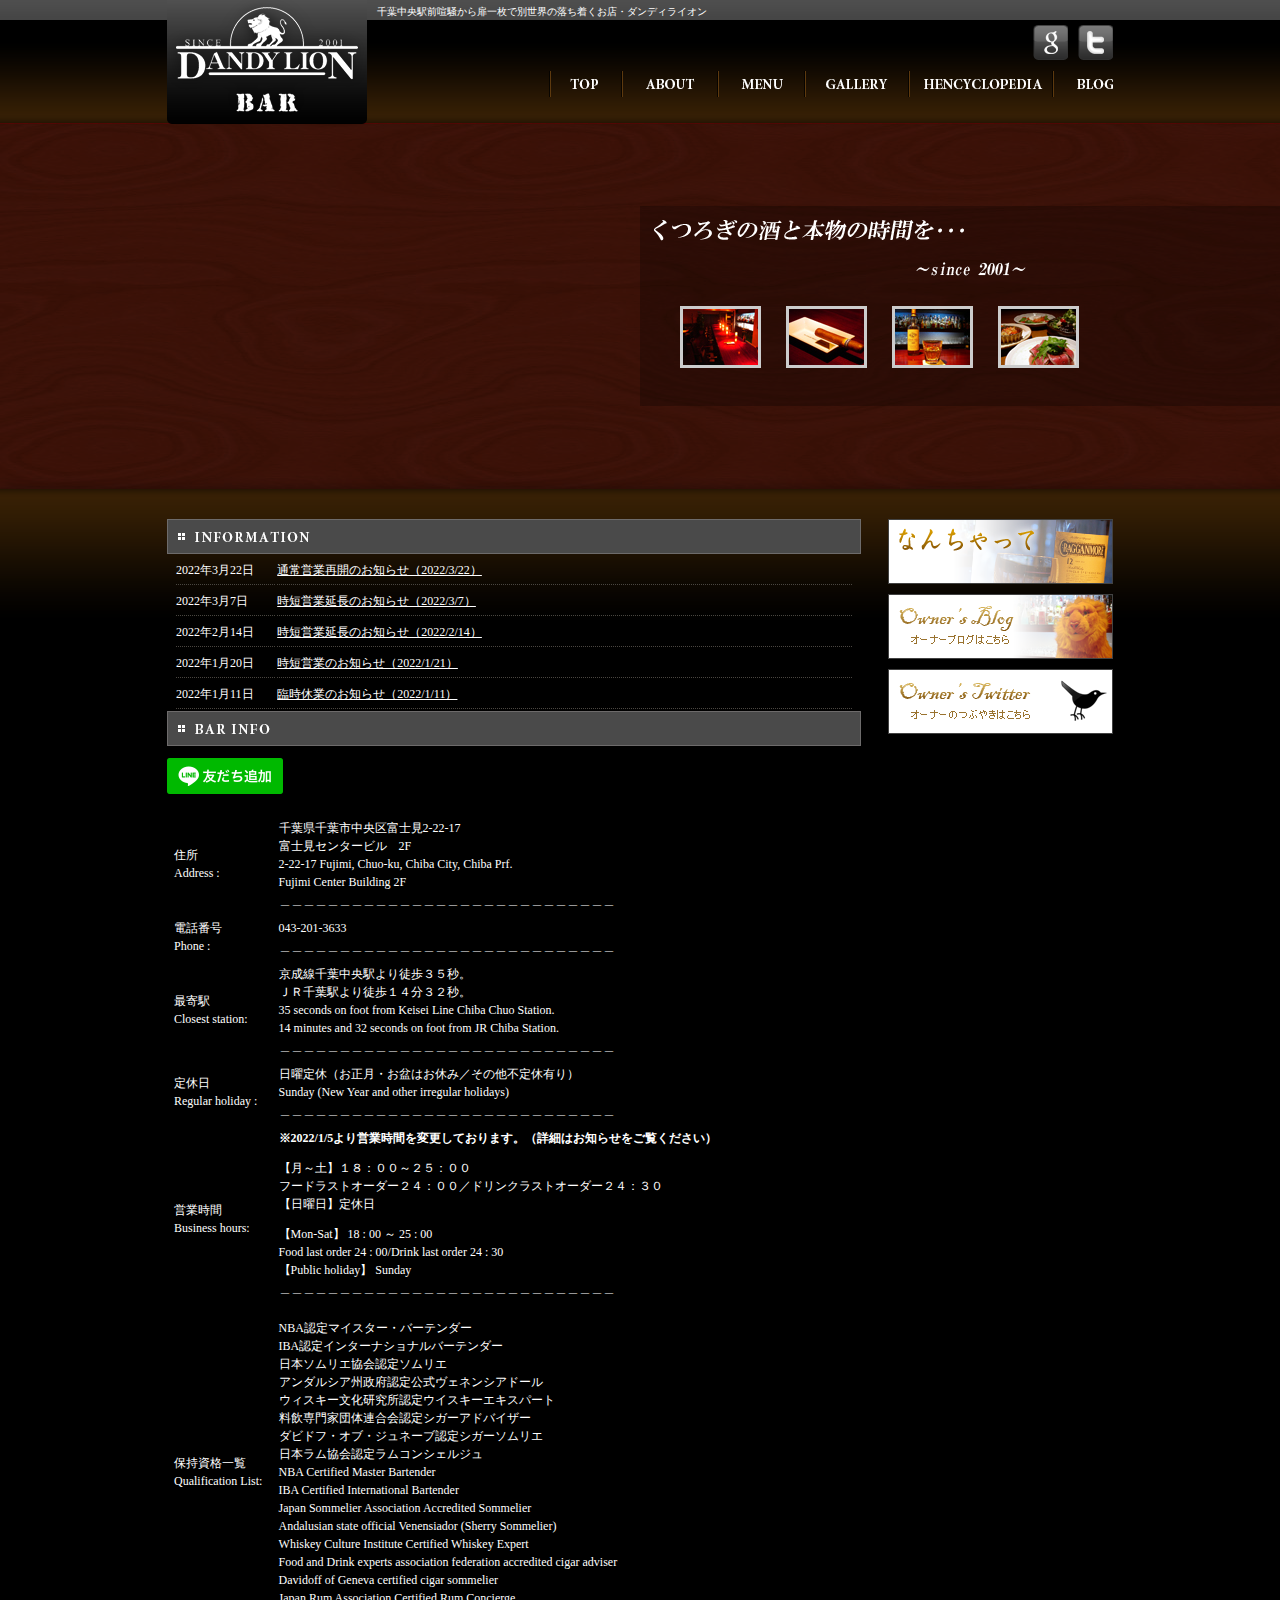
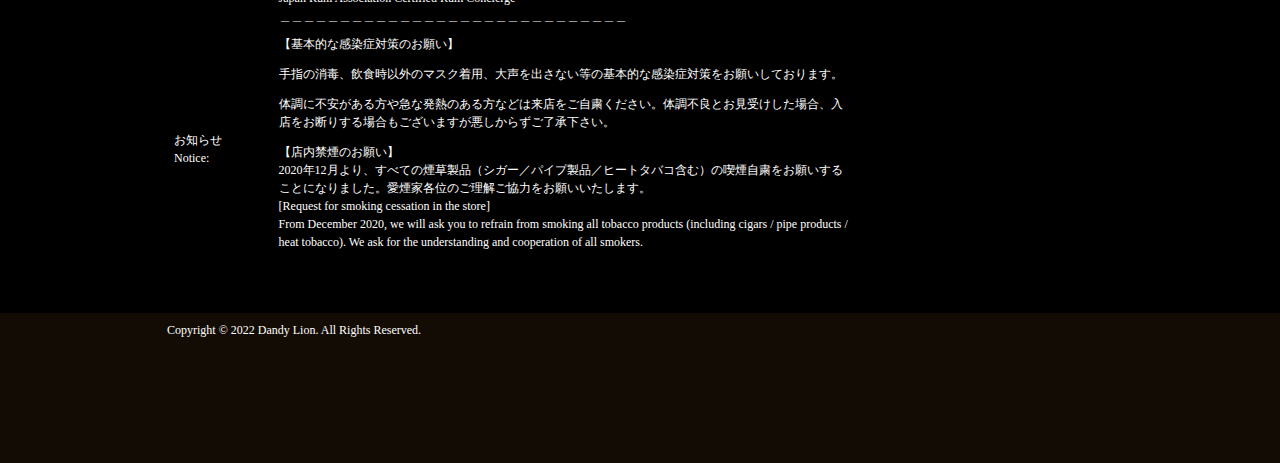
<file: dandy-lion.jp/top/index.html>
<!DOCTYPE html><html lang="ja" data-scrapbook-source="http://www.dandy-lion.jp/" data-scrapbook-create="20220426025428146" data-scrapbook-title="千葉中央駅からすぐの場所にあるバー・ダンディライオン"><head><meta name="viewport" content="width=1200px">

<meta charset="UTF-8">
<title>千葉中央駅からすぐの場所にあるバー・ダンディライオン</title>
<link rel="profile" href="http://gmpg.org/xfn/11">
<link rel="stylesheet" type="text/css" media="all" href="style.css">
<link rel="stylesheet" href="layout.css">
<link rel="stylesheet" href="orbit.css">
<link rel="stylesheet" href="jquery.ad-gallery.css">
<link rel="pingback" href="http://www.dandy-lion.jp/ariga10/xmlrpc.php">


<!-- slider images setting -->

<!-- accordion setting -->


<!-- All in One SEO Pack 2.5 by Michael Torbert of Semper Fi Web Design[113,166] -->
<meta name="description" content="千葉中央駅から徒歩35秒の場所にあるバー・ダンディライオン">

<meta name="keywords" content="千葉中央駅,千葉市,駅チカ,バー,カクテル,ビール,シェリー,ワイン,ウィスキー,ウォッカ,ダンディライオン">

<link rel="canonical" href="http://www.dandy-lion.jp/">
<!-- /all in one seo pack -->

<link rel="alternate" type="application/rss+xml" title="Dandy Lion » フィード" href="http://www.dandy-lion.jp/?feed=rss2">
<link rel="alternate" type="application/rss+xml" title="Dandy Lion » コメントフィード" href="http://www.dandy-lion.jp/?feed=comments-rss2">
<link rel="alternate" type="application/rss+xml" title="Dandy Lion » BAR INFO のコメントのフィード" href="http://www.dandy-lion.jp/?feed=rss2&amp;page_id=11">
		
		<style type="text/css">
img.wp-smiley,
img.emoji {
	display: inline !important;
	border: none !important;
	box-shadow: none !important;
	height: 1em !important;
	width: 1em !important;
	margin: 0 .07em !important;
	vertical-align: -0.1em !important;
	background: none !important;
	padding: 0 !important;
}
</style>
<link rel="stylesheet" id="contact-form-7-css" href="styles.css" type="text/css" media="all">


<link rel="https://api.w.org/" href="http://www.dandy-lion.jp/index.php?rest_route=/">
<link rel="EditURI" type="application/rsd+xml" title="RSD" href="http://www.dandy-lion.jp/ariga10/xmlrpc.php?rsd">
<link rel="wlwmanifest" type="application/wlwmanifest+xml" href="http://www.dandy-lion.jp/ariga10/wp-includes/wlwmanifest.xml"> 
<meta name="generator" content="WordPress 4.9.20">
<link rel="shortlink" href="http://www.dandy-lion.jp/">
<link rel="alternate" type="application/json+oembed" href="http://www.dandy-lion.jp/index.php?rest_route=%2Foembed%2F1.0%2Fembed&amp;url=http%3A%2F%2Fwww.dandy-lion.jp%2F">
<link rel="alternate" type="text/xml+oembed" href="http://www.dandy-lion.jp/index.php?rest_route=%2Foembed%2F1.0%2Fembed&amp;url=http%3A%2F%2Fwww.dandy-lion.jp%2F&amp;format=xml">
	
<style type="text/css" media="screen">
	#rotator {
		position: relative;
		width: 300px;
		height: 200px;
		margin: 0; padding: 0;
		overflow: hidden;
	}
</style>
	
</head>
<body>
<div id="header">
 <div class="header">
  <div class="left">
   <div class="logo">
   <a href="">Dandy Lion</a>
   </div>
  </div>
  <div class="right">
   <div class="h1"><h1>千葉中央駅前喧騒から扉一枚で別世界の落ち着くお店・ダンディライオン</h1></div>
   <div class="bnr">
   <ul>
    <li class="google"><a href="http://google.co.jp/" target="_blank">google</a></li>
    <li class="twitter"><a href="http://twitter.com/#!/dandylion_bar" target="_blank">twitter</a></li>
   </ul>
   </div>
   <div class="menu">
   <div id="access" role="navigation">
    	 	 <div class="menu-header"><ul id="menu-main-menu" class="menu"><li id="menu-item-15" class="menu-item menu-item-type-post_type menu-item-object-page menu-item-home current-menu-item page_item page-item-11 current_page_item menu-item-15"><a href="">BAR INFO</a></li>
<li id="menu-item-525" class="menu-item menu-item-type-post_type menu-item-object-page menu-item-525"><a href="http://www.dandy-lion.jp/?page_id=17">ABOUT</a></li>
<li id="menu-item-524" class="menu-item menu-item-type-post_type menu-item-object-page menu-item-524"><a href="http://www.dandy-lion.jp/?page_id=18">MENU</a></li>
<li id="menu-item-523" class="menu-item menu-item-type-post_type menu-item-object-page menu-item-523"><a href="http://www.dandy-lion.jp/?page_id=19">GALLERY</a></li>
<li id="menu-item-13" class="menu-item menu-item-type-custom menu-item-object-custom menu-item-13"><a href="http://www.dandy-lion.jp/?tag=a">SUCHARAKA</a></li>
<li id="menu-item-5" class="menu-item menu-item-type-taxonomy menu-item-object-category menu-item-5"><a href="http://www.dandy-lion.jp/?cat=3">Blog</a></li>
</ul></div>	</div><!-- #access --> 
   </div>

  </div>
 </div>
</div>
<div id="topimg">
    <div id="gallery" class="ad-gallery">
     <div class="tp_left">
      <div class="ad-image-wrapper">
      </div>
     </div>
     <div class="tp_right">
      <div class="tp_ri_tx">
       <img src="top_keyword.png" width="379" height="62" alt="くつろぎの酒と本物の時間を…">
      </div>
      <div class="ad-nav">
        <div class="ad-thumbs">
          <ul class="ad-thumb-list">
            <li>
              <a href="http://www.dandy-lion.jp/ariga10/wp-content/themes/dlion2/images/dl_photo01_l.png">
                <img src="dl_photo01_s.jpg" title="" alt="" class="image0">
              </a>
            </li>
            <li>
              <a href="http://www.dandy-lion.jp/ariga10/wp-content/themes/dlion2/images/dl_photo02_l.png">
                <img src="dl_photo02_s.jpg" title="" alt="" class="image1">
              </a>
            </li>
            <li>
              <a href="http://www.dandy-lion.jp/ariga10/wp-content/themes/dlion2/images/dl_photo03_l.png">
                <img src="dl_photo03_s.jpg" title="" alt="" class="image2">
              </a>
            </li>
            <li>
              <a href="http://www.dandy-lion.jp/ariga10/wp-content/themes/dlion2/images/dl_photo04_l.png">
                <img src="dl_photo04_s.jpg" title="" alt="" class="image3">
              </a>
            </li>
          </ul>
        </div>
      </div>
     </div>
  </div>
</div>


<div id="contents">
 <div class="contents">
  <div class="left">
   <div class="info">
   <div class="info_ti"></div>
   <div class="info_box">
  <table>
    <tbody><tr>
    <th>2022年3月22日</th>
    <td><a href="http://www.dandy-lion.jp/?p=1004">通常営業再開のお知らせ（2022/3/22）</a></td>
  </tr>
    <tr>
    <th>2022年3月7日</th>
    <td><a href="http://www.dandy-lion.jp/?p=1001">時短営業延長のお知らせ（2022/3/7）</a></td>
  </tr>
    <tr>
    <th>2022年2月14日</th>
    <td><a href="http://www.dandy-lion.jp/?p=999">時短営業延長のお知らせ（2022/2/14）</a></td>
  </tr>
    <tr>
    <th>2022年1月20日</th>
    <td><a href="http://www.dandy-lion.jp/?p=993">時短営業のお知らせ（2022/1/21）</a></td>
  </tr>
    <tr>
    <th>2022年1月11日</th>
    <td><a href="http://www.dandy-lion.jp/?p=990">臨時休業のお知らせ（2022/1/11）</a></td>
  </tr>
    </tbody></table>
   </div>
   </div>
   <div class="barinfo">
   <div class="bar_ti"></div>
   <div class="bar_box">
<p><img src="ja.png" alt="友だち追加" height="36" border="0"></p>
<table>
<tbody>
<tr>
<th>住所<br>
Address :</th>
<td>千葉県千葉市中央区富士見2-22-17<br>
富士見センタービル　2F<br>
2-22-17 Fujimi, Chuo-ku, Chiba City, Chiba Prf.<br>
Fujimi Center Building 2F<br>
＿＿＿＿＿＿＿＿＿＿＿＿＿＿＿＿＿＿＿＿＿＿＿＿＿＿＿＿</td>
</tr>
<tr>
<th>電話番号<br>
Phone :</th>
<td>043-201-3633<br>
＿＿＿＿＿＿＿＿＿＿＿＿＿＿＿＿＿＿＿＿＿＿＿＿＿＿＿＿</td>
</tr>
<tr>
<th>最寄駅<br>
Closest station:</th>
<td>京成線千葉中央駅より徒歩３５秒。<br>
ＪＲ千葉駅より徒歩１４分３２秒。<br>
35 seconds on foot from Keisei Line Chiba Chuo Station.<br>
14 minutes and 32 seconds on foot from JR Chiba Station.<br>
＿＿＿＿＿＿＿＿＿＿＿＿＿＿＿＿＿＿＿＿＿＿＿＿＿＿＿＿</td>
</tr>
<tr>
<th>定休日<br>
Regular holiday :</th>
<td>日曜定休（お正月・お盆はお休み／その他不定休有り）<br>
Sunday (New Year and other irregular holidays)<br>
＿＿＿＿＿＿＿＿＿＿＿＿＿＿＿＿＿＿＿＿＿＿＿＿＿＿＿＿</td>
</tr>
<tr>
<th>営業時間<br>
Business hours:</th>
<td><strong>※2022/1/5より営業時間を変更しております。（詳細はお知らせをご覧ください）</strong><p></p>
<p>【月～土】１８：００～２５：００<br>
フードラストオーダー２４：００／ドリンクラストオーダー２４：３０<br>
【日曜日】定休日</p>
<p>【Mon-Sat】 18 : 00 ～ 25 : 00<br>
Food last order 24 : 00/Drink last order 24 : 30<br>
【Public holiday】 Sunday<br>
＿＿＿＿＿＿＿＿＿＿＿＿＿＿＿＿＿＿＿＿＿＿＿＿＿＿＿＿</p></td>
</tr>
<tr>
<th>保持資格一覧<br>
Qualification List:</th>
<td>NBA認定マイスター・バーテンダー<br>
IBA認定インターナショナルバーテンダー<br>
日本ソムリエ協会認定ソムリエ<br>
アンダルシア州政府認定公式ヴェネンシアドール<br>
ウィスキー文化研究所認定ウイスキーエキスパート<br>
料飲専門家団体連合会認定シガーアドバイザー<br>
ダビドフ・オブ・ジュネーブ認定シガーソムリエ<br>
日本ラム協会認定ラムコンシェルジュ<br>
NBA Certified Master Bartender<br>
IBA Certified International Bartender<br>
Japan Sommelier Association Accredited Sommelier<br>
Andalusian state official Venensiador (Sherry Sommelier)<br>
Whiskey Culture Institute Certified Whiskey Expert<br>
Food and Drink experts association federation accredited cigar adviser<br>
Davidoff of Geneva certified cigar sommelier<br>
Japan Rum Association Certified Rum Concierge<br>
＿＿＿＿＿＿＿＿＿＿＿＿＿＿＿＿＿＿＿＿＿＿＿＿＿＿＿＿＿</td>
</tr>
<tr>
<th>お知らせ<br>
Notice:</th>
<td>【基本的な感染症対策のお願い】<p></p>
<p>手指の消毒、飲食時以外のマスク着用、大声を出さない等の基本的な感染症対策をお願いしております。</p>
<p>体調に不安がある方や急な発熱のある方などは来店をご自粛ください。体調不良とお見受けした場合、入店をお断りする場合もございますが悪しからずご了承下さい。</p>
<p>【店内禁煙のお願い】<br>
2020年12月より、すべての煙草製品（シガー／パイプ製品／ヒートタバコ含む）の喫煙自粛をお願いすることになりました。愛煙家各位のご理解ご協力をお願いいたします。<br>
[Request for smoking cessation in the store]<br>
From December 2020, we will ask you to refrain from smoking all tobacco products (including cigars / pipe products / heat tobacco). We ask for the understanding and cooperation of all smokers.</p></td>
</tr>
</tbody>
</table>
<p>&nbsp;</p>
   </div> 
   </div>
   
  </div>
  <div class="right">
  <ul>
   <li id="nav_menu-2" class="widget-container widget_nav_menu"><div class="menu-sidebar-container"><ul id="menu-sidebar" class="menu"><li id="menu-item-14" class="menu-item menu-item-type-custom menu-item-object-custom menu-item-14"><a href="http://www.dandy-lion.jp/?tag=a">SUCHARAKA</a></li>
<li id="menu-item-16" class="menu-item menu-item-type-taxonomy menu-item-object-category menu-item-16"><a href="http://www.dandy-lion.jp/?cat=3">Blog</a></li>
<li id="menu-item-6" class="menu-item menu-item-type-custom menu-item-object-custom menu-item-6"><a href="http://twitter.com/#!/dandylion_bar">twitter</a></li>
</ul></div></li>  </ul>
  </div>
 </div>
</div>


   







<div id="footer">
 <div class="footer">
  <div class="ft_left">
  Copyright&nbsp;©&nbsp;2022 Dandy Lion. All Rights Reserved.
  </div>
 </div>
</div>



</body></html>
</file>
<file: dandy-lion.jp/top/style.css>
﻿@charset "utf-8";
/*
Theme Name: DandyLion
Theme URI: http://web39.cc/
Description: ダンディーライオン様用テーマ
Author: omi web team
Version: 1.0
*/

/* base */

body {
	padding:0px;
	margin:0px;
	background-color:#130c05;
	min-width:1200px;
}

a,a:link,a:active,a:visited {
	color:#ffffff;
	text-decoration:underline;
}

a:hover {
	color:#ffffff;
	text-decoration:none;
}

ul {
	padding:0px;
	margin:0px;
}

li {
	padding:0px;
	margin:0px;
	list-style-type:none;
}

img {
	border:0;
}

/* header */
#header {
	width:100%;
	height:124px;
	padding:0px;
	margin:0px;
	background-image:url("bg_header.png");
	background-position:left top;
	background-repeat:repeat-x;
}

.header {
	width:946px;
	height:124px;
	padding:0px;
	margin:0px auto;
}

.left {
	width:200px;
	height:124px;
	padding:0px;
	margin:0px;
	float:left;
}

 #header .left a {
 	 width:200px;
	 height:124px;
	 padding:0px;
	 margin:0px;
	 background-image:url("logo.png");
	 background-position:left top;
	 background-repeat:no-repeat;
	 text-indent:-9999px;
	 display:block;
 }

.right {
	width:746px;
	height:124px;
	padding:0px;
	margin:0px;
	float:right;
}

 .h1 {
 	 width:726px;
	 height:20px;
	 padding:0px 10px;
	 margin:0px;
 }

 .h1 h1 {
 	 padding:0px;
	 margin:5px 0;
	 font-size:10px;
	 color:#ffffff;
	 font-weight:normal;
 }

 .bnr {
	 width:225px;
	 height:36px;
	 padding:0px;
	 margin:0 0 0 auto;
 }
 
 .bnr li {
	 float:left;
 }

 .twitter a {
	 width:35px;
	 height:36px;
	 padding:0px;
	 margin:0 0 0 10px;
	 background-image:url("btn_twitter.png");
	 background-position:left top;
	 background-repeat:no-repeat;
	 text-indent:-9999px;
	 display:block;
 }
 
 .google a {
	 width:35px;
	 height:36px;
	 padding:0px;
	 margin:0 0 0 145px;
	 background-image:url("btn_google.png");
	 background-position:left top;
	 background-repeat:no-repeat;
	 text-indent:-9999px;
	 display:block;
 }
 
 .abar a {
	 width:125px;
	 height:45px;
	 padding:0px;
	 margin:0 0 0 10px;
	 background-image:url("btn_abar.png");
	 background-position:left top;
	 background-repeat:no-repeat;
	 display:block;
	 text-indent:-9999px;
 }

/* menu */

#header .menu {
	width:564px;
	height:26px;
	padding:10px 0;
	margin:0 0 0 auto;
	overflow:hidden;
}

#header .menu ul {
	width:587px;
	height:26px;
	margin:10px 0 0 auto;
	padding:0px;
}

#header .menu li {
	margin:0px;
	padding:0px;
	float:left;
}

/* menu */

#access {
	display: block;
	float: left;
	margin: 0 auto;
	width: 946px;
}
#access .menu-header,
div.menu {
	font-size: 12px;
	width: 946px;
}
#access .menu-header ul,
div.menu ul {
	list-style: none;
	margin: 0;
}
#access .menu-header li,
div.menu li {
	float: left;
	position: relative;
}
#access a {
	color: #aaa;
	display: block;
	padding: 0;
	text-decoration: none;
}
#access ul ul {
	box-shadow: 0px 3px 3px rgba(0,0,0,0.2);
	-moz-box-shadow: 0px 3px 3px rgba(0,0,0,0.2);
	-webkit-box-shadow: 0px 3px 3px rgba(0,0,0,0.2);
	display: none;
	position: absolute;
	top: 38px;
	left: 0;
	float: left;
	width: 120px;
	z-index: 99999;
	background-color:#f1f1f1;
}
#access ul ul li {
	min-width: 120px;
	border-bottom:1px solid #cccccc;
}
#access ul ul ul {
	left: 100%;
	top: 0;
}
#access ul ul a {

}
#access li:hover > a,
#access ul ul :hover > a {
	/*color: ;*/
}
#access ul li:hover > ul {
	display: block;
}
#access ul li.current_page_item > a,
#access ul li.current-menu-ancestor > a,
#access ul li.current-menu-item > a,
#access ul li.current-menu-parent > a {
	/*color: ;*/
}
* html #access ul li.current_page_item a,
* html #access ul li.current-menu-ancestor a,
* html #access ul li.current-menu-item a,
* html #access ul li.current-menu-parent a,
* html #access ul li a:hover {
	color: #fff;
}

/* menu btn */

#menu-item-15 a{
	width:72px;
	height:45px;
	padding:0px;
	margin:0px;
	background-image:url("m_top.png");
	background-repeat:no-repeat;
	background-position:left top;
	display:block;
	text-indent:-9999px;
}

#menu-item-15 a:hover {
	width:72px;
	height:45px;
	padding:0px;
	margin:0px;
	background-image:url("m_top_r.png");
	background-repeat:no-repeat;
	background-position:left top;
	display:block;
	text-indent:-9999px;
}

#menu-item-525 a {
	width:96px;
	height:45px;
	padding:0px;
	margin:0px;
	background-image:url("m_bar.png");
	background-repeat:no-repeat;
	background-position:left top;
	display:block;
	text-indent:-9999px;
}

#menu-item-525 a:hover {
	width:96px;
	height:45px;
	padding:0px;
	margin:0px;
	background-image:url("m_bar_r.png");
	background-repeat:no-repeat;
	background-position:left top;
	display:block;
	text-indent:-9999px;
}

#menu-item-524 a {
	width:87px;
	height:45px;
	padding:0px;
	margin:0px;
	background-image:url("m_menu.png");
	background-repeat:no-repeat;
	background-position:left top;
	display:block;
	text-indent:-9999px;
}

#menu-item-524 a:hover {
	width:87px;
	height:45px;
	padding:0px;
	margin:0px;
	background-image:url("m_menu_r.png");
	background-repeat:no-repeat;
	background-position:left top;
	display:block;
	text-indent:-9999px;
}

#menu-item-523 a {
	width:104px;
	height:45px;
	margin:0px;
	padding:0px;
	background-image:url("m_gallery.png");
	background-repeat:no-repeat;
	background-position:left top;
	display:block;
	text-indent:-9999px;
}

#menu-item-523 a:hover {
	width:104px;
	height:45px;
	margin:0px;
	padding:0px;
	background-image:url("m_gallery_r.png");
	background-repeat:no-repeat;
	background-position:left top;
	display:block;
	text-indent:-9999px;
}

#menu-item-13 a {
	width:144px;
	height:45px;
	margin:0px;
	padding:0px;
	background-image:url("m_dictionary.png");
	background-repeat:no-repeat;
	background-position:left top;
	display:block;
	text-indent:-9999px;
}

#menu-item-13 a:hover {
	width:144px;
	height:45px;
	margin:0px;
	padding:0px;
	background-image:url("m_dictionary_r.png");
	background-repeat:no-repeat;
	background-position:left top;
	display:block;
	text-indent:-9999px;
}

#menu-item-5 a {
	width:84px;
	height:45px;
	margin:0px;
	padding:0px;
	background-image:url("m_blog.png");
	background-repeat:no-repeat;
	background-position:left top;
	display:block;
	text-indent:-9999px;
}

#menu-item-5 a:hover {
	width:84px;
	height:45px;
	margin:0px;
	padding:0px;
	background-image:url("m_blog_r.png");
	background-repeat:no-repeat;
	background-position:left top;
	display:block;
	text-indent:-9999px;
}

/* topimg */
#topimg { /* background */
	width:100%;
	height:365px;
	padding:0px;
	margin:0px;
	background-image:url("bg_top.png");
	background-position:left top;
	background-repeat:repeat-x;
}

 .img_left {
	 width:50%;
	 height:365px;
	 padding:0px;
	 margin:0px;
	 float:left;
 }
 
 .in_left {
	 width:473px;
	 height:365px;
	 padding:0px;
	 margin:0 0 0 auto;
 }
 
 .img_right {
	 width:50%;
	 height:365px;
	 padding:0px;
	 margin:0px;
	 float:right;
 }
 
 .in_right {
	 width:100%;
	 height:365px;
	 padding:0px;
	 margin:0px;
 }
 
 .in_right_tx {
	 width:100%;
	 height:200px;
	 padding:0px;
	 margin:82px 0;
	 background-image:url("bg_top_bk.png");
	 background-repeat:repeat;
	 background-position:left top;
 }

/* contents */
#contents {
	width:100%;
	height:100%;
	padding:0px;
	margin:0px;
	background-image:url("bg_body.png");
	background-position:left top;
	background-repeat:repeat-x;
	background-color:#000000;
	overflow:hidden;
	color:#ffffff;
	font-size:12px;
	line-height:1.5em;
}

.contents {
	width:946px;
	height:100%;
	padding:0px;
	margin:0px auto;
	overflow:hidden;
}

#contents .contents .left {
	width:694px;
	height:100%;
	padding:30px 0 0 0;
	margin:0px;
	float:left;
}

#contents .contents .right {
	width:225px;
	height:100%;
	padding:30px 0 0 0;
	margin:0px;
	float:right;
}

#contents .contents .left .con_box {
	width:694px;
	height:100%;
	padding:0;
	margin:0;
}

#contents .contents .left .list {
	width:694px;
	height:35px;
	padding:10px 0;
	margin:0;
}


/* top-page only */
/* infomation */
.info {
	width:694px;
	height:100%;
	padding:0px;
	margin:0px;
	font-size:12px;
	color:#ffffff;
}

.info_ti {
	width:694px;
	height:35px;
	padding:0px;
	margin:0px;
	background-image:url("ti_info.png");
	background-repeat:no-repeat;
	background-position:left top;
}

.info_box {
	width:694px;
	height:100%;
	padding:0px;
	margin:0px;
}

.info_box table {
	width:680px;
	height:auto;
	padding:0;
	margin:0 auto;
}

.info_box th {
	width:100px;
	height:auto;
	min-height:45px;
	margin:0;
	padding:5px 0;
	border-bottom:1px dotted #4a4641;
	font-weight:normal;
	text-align:left;
	vertical-align:middle;
}

.info_box td {
	width:580px;
	height:auto;
	min-height:45px;
	margin:0px;
	padding:5px 0px;
	border-bottom:1px dotted #4a4641;
	text-align:left;
	vertical-align:middle;
 }


/* bar info */
.barinfo {
	width:694px;
	height:100%;
	padding:0px;
	margin:0px;
}

.bar_ti {
	width:694px;
	height:35px;
	padding:0px;
	margin:0px;
	background-image:url("ti_bar.png");
	background-repeat:no-repeat;
	background-position:left top;
}

.bar_box {
	width:694px;
	height:100%;
	padding:0px;
	margin:0px;
}

.bar_box table {
	width:680px;
	height:auto;
	padding:0;
	margin:15px auto;
	border-collapse:collapse;
}

.bar_box th {
	width:100px;
	height:auto;
	min-height:35px;
	padding:5px 0;
	margin:0;
	text-align:left;
	font-weight:normal;
	vertical-align:middle;
}

.bar_box td {
	width:550px;
	height:auto;
	min-height:35px;
	padding:5px 0;
	margin:0;
	vertical-align:middle;
}

/* sidebar */

.menu-item-14 a {
	width:225px;
	height:65px;
	padding:0px;
	margin:0 0 10px 0;
	background-image:url("bnr_sucharaka.png");
	background-repeat:no-repeat;
	background-position:left top;
	display:block;
	text-indent:-9999px;
}

.menu-item-16 a{
	width:225px;
	height:65px;
	padding:0px;
	margin:0 0 10px 0;
	background-image:url("bnr_blog.png");
	background-repeat:no-repeat;
	background-position:left top;
	display:block;
	text-indent:-9999px;
}

.menu-item-6 a {
	width:225px;
	height:65px;
	padding:0px;
	margin:0 0 10px 0;
	background-image:url("bnr_twitter.png");
	background-repeat:no-repeat;
	background-position:left top;
	display:block;
	text-indent:-9999px;
}

.menu-item-7 a {
	width:225px;
	height:65px;
	padding:0px;
	margin:0 0 10px 0;
	background-image:url("bnr_donkdonk.png");
	background-repeat:no-repeat;
	background-position:left top;
	display:block;
	text-indent:-9999px;
}

.menu-item-12 a {
	width:225px;
	height:65px;
	padding:0px;
	margin:0 0 10px 0;
	background-image:url("bnr_magic.png");
	background-repeat:no-repeat;
	background-position:left top;
	display:block;
	text-indent:-9999px;
}

/* tag */

.ctc {
	width:225px;
	height:100%;
	padding:0;
	margin:0 0 20px 0;
	overflow:hidden;
}

.ctc h3 {
	width:225px;
	height:15px;
	background-color:#4a4a4a;
	border:1px solid #6d6d6d;
	padding:10px 0;
	margin:55px 0 0 0;
	text-align:center;
}

.ctc-tag-li {
	width:225px;
	height:15px;
	padding:10px 0;
	margin:0;
	border-bottom:1px dotted #666;
}

/* footer */
#footer {
	width:100%;
	height:150px;
	padding:0px;
	margin:0px;
	background-color:#130c05;
}

.footer {
	width:946px;
	height:130px;
	padding:10px 0px;
	margin:0px auto;
}

.ft_left {
	width:473px;
	height:130px;
	padding:0;
	margin:0;
	float:left;
	color:#ffffff;
	text-align:left;
	font-size:12px;
}

.ft_right {
	width:473px;
	height:130px;
	padding:0;
	margin:0;
	float:right;
	color:#ffffff;
	text-align:right;
	font-size:12px;
}

.con_top {
	width:946px;
	height:35px;
	padding:0;
	margin:20px auto;
	overflow:hidden;
}

.con_top_left {
	width:473px;
	height:15px;
	padding:0;
	margin:0;
	float:left;
}

.con_top_right {
	width:473px;
	height:15px;
	padding:0;
	margin:0;
	float:right;
	text-align:right;
}

/* contents title */

/* about */

 .bar_info_a {
	 width:694px;
	 height:35px;
	 padding:0;
	 margin:0 0 20px 0;
	 background-image:url("ti_cont_bar_a.gif");
	 background-position:left top;
	 background-repeat:no-repeat;
	 display:block;
	 text-indent:-9999px;
 }
 
 .bar_info_b {
	 width:694px;
	 height:35px;
	 padding:0;
	 margin:0 0 20px 0;
	 background-image:url("ti_cont_bar_b.gif");
	 background-position:left top;
	 background-repeat:no-repeat;
	 display:block;
	 text-indent:-9999px;
 }
 
 .bar_info_c {
	 width:694px;
	 height:35px;
	 padding:0;
	 margin:0 0 20px 0;
	 background-image:url("ti_cont_bar_c.gif");
	 background-position:left top;
	 background-repeat:no-repeat;
	 display:block;
	 text-indent:-9999px;
 }

/* menu */

 .menu_a {
	 width:694px;
	 height:35px;
	 padding:0;
	 margin:0 0 20px 0;
	 background-image:url("ti_cont_menu_a.gif");
	 background-position:left top;
	 background-repeat:no-repeat;
	 display:block;
	 text-indent:-9999px;
 }
 
 .menu_b {
	 width:694px;
	 height:35px;
	 padding:0;
	 margin:0 0 20px 0;
	 background-image:url("ti_cont_menu_b.gif");
	 background-position:left top;
	 background-repeat:no-repeat;
	 display:block;
	 text-indent:-9999px;
 }
 
 .menu_c {
	 width:694px;
	 height:35px;
	 padding:0;
	 margin:0 0 20px 0;
	 background-image:url("ti_cont_menu_c.gif");
	 background-position:left top;
	 background-repeat:no-repeat;
	 display:block;
	 text-indent:-9999px;
  }
  
 .list_line {
	 border-bottom:1px dotted #333;
 }

/* infomation */

 .ti_info {
	 width:694px;
	 height:35px;
	 padding:0;
	 margin:0 0 20px 0;
	 background-image:url("ti_cont_info.gif");
	 background-position:left top;
	 background-repeat:no-repeat;
	 display:block;
	 text-indent:-9999px;
 }

/* gallery */

.ti_gallery {
	 width:694px;
	 height:35px;
	 padding:0;
	 margin:0 0 20px 0;
	 background-image:url("ti_cont_gallery.gif");
	 background-position:left top;
	 background-repeat:no-repeat;
	 display:block;
	 text-indent:-9999px;
}

/* sucharaka */

.ti_sucharaka,
.ti_hencyclopedia {
	width:694px;
	height:35px;
	padding:0;
	margin:0 0 20px 0;
	background-image:url("ti_cont_word.gif");
	background-position:left top;
	background-repeat:no-repeat;
	display:block;
	text-indent:-9999px;
}


.hencyclopedia .entry-meta {
	display:none;
}

.hencyclopedia .entry-utility {
	display:none;
}

.hencyclopedia .entry-title {
	font-size:14px;
}

/* blog */

.ti_blog {
	width:694px;
	height:35px;
	padding:0;
	margin:0 0 20px 0;
	background-image:url("ti_cont_blog.gif");
	background-position:left top;
	background-repeat:no-repeat;
	display:block;
	text-indent:-9999px;
}

.blog .entry-utility .cat-links,
.blog .entry-utility .meta-sep,
.blog .entry-utility .tag-links,
.blog .entry-meta .meta-sep,
.blog .entry-meta .author {
	display:none;
}

.comment_box {
	width:694px;
	height:100%;
	padding:0;
	margin:0;
}

.commentlist li {
	margin:0 0 30px 0;
	padding:0 0 30px 0;
	border-bottom:1px dotted #666;
}

.respond {
}

.comment-author {
	font-size:14px;
	line-height:1.5em;
}

.comment-author img {
	display:none;
}

.nocomments {
	display:none;
}

.back {
	width:694px;
	height:35px;
	margin:15px 0;
	padding:0;
}

/* gallery */

.box_gallery {
	width:650px;
	height:100%;
	padding:0;
	margin:0 auto;
}

.box_gal_cell {
	width:216px;
	height:205px;
	padding:0;
	margin:0;
	float:left;
}

.box_gal_ph {
	width:205px;
	height:154px;
	padding:0;
	margin:8px 5px;
}

.box_gal_ti {
	width:216px;
	height:15px;
	padding:10px 0;
	margin:0;
	text-align:center;
}

/* menu */

.menu_box {
	width:650px;
	height:100%;
	padding:0;
	margin:5px auto;
	overflow:hidden;
	border-bottom:1px dotted #ccc;
}

.comment_box {
	width:650px;
	height:100%;
	padding:0;
	margin:5px auto;
	overflow:hidden;
	font-size:10px;
}

.menu_name {
	width:540px;
	padding:10px 5px;
	margin:0;
	float:left;
}

.menu_price {
	width:90px;
	padding:10px 5px;
	margin:0;
	float:right;
	text-align:right;
	font-weight:bold;
	color:#f00;
}

.tx_small {
	font-size:10px;
	line-height:1.5em;
}

/* bar */

.tb_bar {
	width:700px;
	height:100%;
	padding:0;
	margin:0;
	overflow:hidden;
}

.ph_bar {
	width:182px;
	height:137px;
	padding:0;
	margin:0 0 0 15px;
	float:left;
	text-indent:-9999px;
	background-image:url("ph_bar_01.jpg");
	background-position:left top;
	background-repeat:no-repeat;
}

.tx_bar {
	width:490px;
	height:100%;
	padding:5px;
	margin:0;
	float:right;
}

.tb_bar dl {
	width:600px;
	height:300px;
	padding:0;
	margin:0 0 0 20px;
}

.tb_bar dt {
	width:100px;
	height:15px;
	padding:10px 0;
	margin:0;
	float:left;
}

.tb_bar dd {
	width:500px;
	height:15px;
	padding:10px 0;
	margin:0;
	float:right;
}

.pc_map {
	width:650px;
	height:450px;
	padding:0;
	margin:0 auto;
	background-image:url("pc_map.gif");
	background-position:left top;
	background-repeat:no-repeat;
	text-indent:-9999px;
	display:block;
}

.mobile_map {
	display:none;
}

.font_info {
	font-family:"ＭＳ Ｐ明朝", "ＭＳ 明朝", "メイリオ"
}

.font_info strong {
	font-size:14px;
}

.bnr_jci img{
	width:234px;
	height:60px;
	padding:0;
	margin:100px 0 10px 0;
	background-image:url("bnr_jci.gif");
	background-position:left top;
	background-repeat:no-repeat;
	display:block;
	text-indent:-9999px;
}

/* accordion */

.accordion_head {
	cursor:pointer;
}

.menu_list .accordion_head {
	padding:5px 0;
	border-bottom:1px dotted #ccc;
}

.menu_list table {
	width:650px;
	padding:0;
	margin:10px 0 0 10px;
}

.menu_list th {
	width:550px;
	padding:5px 0;
	margin:0;
	font-weight:normal;
	text-align:left;
}

.menu_list td {
	width:auto;
	padding:5px 0;
	margin:0;
}

.menu_list em {
	font-style:normal;
	font-size:10px;
}

.li_price {
	width:100px;
	height:100%;
	color:#f00;
	font-weight:bold;
	text-align:right;
	display:block;
	overflow:hidden;
}

.li_com {
	width:630px;
	height:100%;
	font-size:10px;
	line-height:1.5em;
	padding:5px 10px 10px 10px;
	margin:0;
	border-bottom:1px dotted #666;
	display:block;
	overflow:hidden;
}

.info_cocktail {
	width:650px;
	height:100%;
	padding:0;
	margin:0;
	overflow:hidden;
}

.info_cocktail ul {
	padding:0;
	margin:0;
}

.info_cocktail li {
	width:325px;
	height:100%;
	padding:5px 0;
	margin:0;
	float:left;
	overflow:hidden;
	font-size:10px;
	line-height:1.5em;
}

/*  */

#respond {
}

#respond label,
#respond input {
	display:block;
	overflow:hidden;
}

.required {
	color:#c00;
}
</file>
<file: dandy-lion.jp/top/layout.css>
/* contents title */

#con_ti {
	width:100%;
	height:200px;
	padding:0;
	margin:0;
	background-image:url("bg_top.png");
	background-position:left top;
	background-repeat:repeat-x;
}

.ti_left {
	width:50%;
	height:200px;
	padding:0;
	margin:0;
	float:left;
}

.ti_right {
	width:50%;
	height:200px;
	padding:0;
	margin:0;
	float:right;
}

.ti_right_17,
.ti_right_18,
.ti_right_19,
.ti_right_16,
.ti_right_blog,
.ti_right_sucharaka,
.ti_right_info,
.ti_right_hencyclopedia {
	width:100%;
	height:57px;
	padding:21px 0;
	margin:50px 0;
	background-image:url("bg_top_bk.png");
	background-repeat:repeat;
	background-position:left top;
}


/* contents title image */

.ti_right_17 h2 { /* about */
	width:129px;
	height:57px;
	padding:0;
	margin:0 10px;
	background-image:url("conti_about.png");
	background-position:left top;
	background-repeat:no-repeat;
	display:block;
	text-indent:-9999px;
}

.ti_right_18 h2 { /* menu */
	width:195px;
	height:57px;
	padding:0;
	margin:0 10px;
	background-image:url("conti_menu.png");
	background-position:left top;
	background-repeat:no-repeat;
	display:block;
	text-indent:-9999px;
}

.ti_right_19 h2 { /* gallery*/
	width:161px;
	height:57px;
	padding:0;
	margin:0 10px;
	background-image:url("conti_gallery.png");
	background-position:left top;
	background-repeat:no-repeat;
	display:block;
	text-indent:-9999px;
}

.ti_right_16 h2,
.ti_right_sucharaka h2,
.ti_right_hencyclopedia h2 { /* sucharaka */
	width:326px;
	height:57px;
	padding:0;
	margin:0 10px;
	background-image:url("conti_sucharaka.png");
	background-position:left top;
	background-repeat:no-repeat;
	display:block;
	text-indent:-9999px;
}

.ti_right_blog h2 {
	width:96px;
	height:57px;
	padding:0;
	margin:0 10px;
	background-image:url("conti_blog.png");
	background-position:left top;
	background-repeat:no-repeat;
	display:block;
	text-indent:-9999px;
}

.ti_right_info h2 {
	width:291px;
	height:57px;
	padding:0;
	margin:0 10px;
	background-image:url("conti_info.png");
	background-position:left top;
	background-repeat:no-repeat;
	display:block;
	text-indent:-9999px;
}

/*  */
/* contents box */

/* long size */

.con_box {
	width:920px;
	height:100%;
	padding:10px;
	margin:0px;
	line-height:1.5em;
}

/* short size */

.con_box_m {
	width:680px;
	height:100%;
	padding:0px 10px;
	margin:0px;
	line-height:1.5em;
}


/*  */
/* table */

/* left menu and right menu */
#contents .lf_right .textwidget table,
#contents .ri_left .textwidget table {
	width:678px;
	height:100%;
	border-collapse:collapse;
	padding:0px;
	margin:0px auto;
}

#contents .lf_right .textwidget td,
#contents .ri_left .textwidget td {
	width:200px;
	padding:10px 13px;
	margin:0px;
	text-align:left;
}

#contents .lf_right .textwidget td img,
#contents .ri_left .textwidget td img{
	width:200px;
	height:133px;
	padding:0;
	margin:0;
}

/* center menu only */
#contents .center .textwidget table {
	width:900px;
	height:100%;
	border-collapse:collapse;
	padding:0px;
	margin:0px auto;
}

#contents .center .textwidget td {
	width:200px;
	padding:10px 50px;
	margin:0px;
	text-align:left;
}

#contents .center .textwidget td img{
	width:200px;
	height:133px;
	padding:0;
	margin:0;
}

/* blog layout */

.format-standard {
	width:694px;
	height:100%;
	padding:0 0 25px 0;
	margin:25px 0 0 0;
	border-bottom:1px dotted #ccc;
	overflow:hidden;
}

#respond {
	width:694px;
	height:100%;
	padding:0;
	margin:0;
	overflow:hidden;
}

.navigation,
.form-allowed-tags {
	display:none;
}
</file>
<file: dandy-lion.jp/top/styles.css>
div.wpcf7 {
	margin: 0;
	padding: 0;
}

div.wpcf7 .screen-reader-response {
	position: absolute;
	overflow: hidden;
	clip: rect(1px, 1px, 1px, 1px);
	height: 1px;
	width: 1px;
	margin: 0;
	padding: 0;
	border: 0;
}

div.wpcf7-response-output {
	margin: 2em 0.5em 1em;
	padding: 0.2em 1em;
	border: 2px solid #ff0000;
}

div.wpcf7-mail-sent-ok {
	border: 2px solid #398f14;
}

div.wpcf7-mail-sent-ng,
div.wpcf7-aborted {
	border: 2px solid #ff0000;
}

div.wpcf7-spam-blocked {
	border: 2px solid #ffa500;
}

div.wpcf7-validation-errors,
div.wpcf7-acceptance-missing {
	border: 2px solid #f7e700;
}

.wpcf7-form-control-wrap {
	position: relative;
}

span.wpcf7-not-valid-tip {
	color: #f00;
	font-size: 1em;
	font-weight: normal;
	display: block;
}

.use-floating-validation-tip span.wpcf7-not-valid-tip {
	position: absolute;
	top: 20%;
	left: 20%;
	z-index: 100;
	border: 1px solid #ff0000;
	background: #fff;
	padding: .2em .8em;
}

span.wpcf7-list-item {
	display: inline-block;
	margin: 0 0 0 1em;
}

span.wpcf7-list-item-label::before,
span.wpcf7-list-item-label::after {
	content: " ";
}

.wpcf7-display-none {
	display: none;
}

div.wpcf7 .ajax-loader {
	visibility: hidden;
	display: inline-block;
	background-image: url("ajax-loader.gif");
	width: 16px;
	height: 16px;
	border: none;
	padding: 0;
	margin: 0 0 0 4px;
	vertical-align: middle;
}

div.wpcf7 .ajax-loader.is-active {
	visibility: visible;
}

div.wpcf7 div.ajax-error {
	display: none;
}

div.wpcf7 .placeheld {
	color: #888;
}

div.wpcf7 .wpcf7-recaptcha iframe {
	margin-bottom: 0;
}

div.wpcf7 input[type="file"] {
	cursor: pointer;
}

div.wpcf7 input[type="file"]:disabled {
	cursor: default;
}
</file>
<file: dandy-lion.jp/top/orbit.css>
/* CSS for jQuery Orbit Plugin 1.2
 * www.ZURB.com/playground
 * Copyright 2010, ZURB
 * Free to use under the MIT license.
 * http://www.opensource.org/licenses/mit-license.php


/* CONTAINER
   ================================================== */

div.orbit-wrapper {
    width: 1px;
    height: 1px;
    position: relative; }

div.orbit {
    width: 1px;
    height: 1px;
    position: relative;
    overflow: hidden }

div.orbit img {
    position: absolute;
    top: 0;
    left: 0;
    display: none; }

div.orbit a img {
    border: none }

.orbit div {
    position: absolute;
    top: 0;
    left: 0;
    width: 100%;
    height: 100%; }


/* TIMER
   ================================================== */

div.timer {
    width: 40px;
    height: 40px;
    overflow: hidden;
    position: absolute;
    top: 10px;
    right: 10px;
    opacity: .6;
    cursor: pointer;
    z-index: 1001; }

span.rotator {
    display: block;
    width: 40px;
    height: 40px;
    position: absolute;
    top: 0;
    left: -20px;
    background: url("rotator-black.png") no-repeat;
    z-index: 3; }

span.mask {
    display: block;
    width: 20px;
    height: 40px;
    position: absolute;
    top: 0;
    right: 0;
    z-index: 2;
    overflow: hidden; }

span.rotator.move {
    left: 0 }

span.mask.move {
    width: 40px;
    left: 0;
    background: url("timer-black.png") repeat 0 0; }

span.pause {
    display: block;
    width: 40px;
    height: 40px;
    position: absolute;
    top: 0;
    left: 0;
    background: url("pause-black.png") no-repeat;
    z-index: 4;
    opacity: 0; }

span.pause.active {
    background: url("pause-black.png") no-repeat 0 -40px }

div.timer:hover span.pause,
span.pause.active {
    opacity: 1 }


/* CAPTIONS
   ================================================== */

.orbit-caption {
    display: none;
    font-family: "HelveticaNeue", "Helvetica-Neue", Helvetica, Arial, sans-serif; }

.orbit-wrapper .orbit-caption {
    background: #000;
    background: rgba(0,0,0,.6);
    z-index: 1000;
    color: #fff;
    padding: 7px 10px;
    font-size: 13px;
    position: absolute;
    right: 0;
    bottom: 0;
    width: 920px; }


/* DIRECTIONAL NAV
   ================================================== */

div.slider-nav {
    display: block }

div.slider-nav span {
    width: 78px;
    height: 100px;
    text-indent: -9999px;
    position: absolute;
    z-index: 1000;
    top: 50%;
    margin-top: -50px;
    cursor: pointer; }

div.slider-nav span.right {
    background: url("right-arrow.png");
    right: 0; }

div.slider-nav span.left {
    background: url("left-arrow.png");
    left: 0; }

/* BULLET NAV
   ================================================== */

.orbit-bullets {
    position: absolute;
    z-index: 1000;
    list-style: none;
    bottom: -40px;
    left: 50%;
	margin-left: -50px;
    padding: 0; }

.orbit-bullets li {
    float: left;
    margin-left: 5px;
    cursor: pointer;
    color: #999;
    text-indent: -9999px;
    background: url("bullets.jpg") no-repeat 4px 0;
    width: 13px;
    height: 12px;
    overflow: hidden; }

.orbit-bullets li.active {
    color: #222;
    background-position: -8px 0; }
    
.orbit-bullets li.has-thumb {
    background: none;
    width: 100px;
    height: 75px; }

.orbit-bullets li.active.has-thumb {
    background-position: 0 0;
    border-top: 2px solid #000; }
</file>
